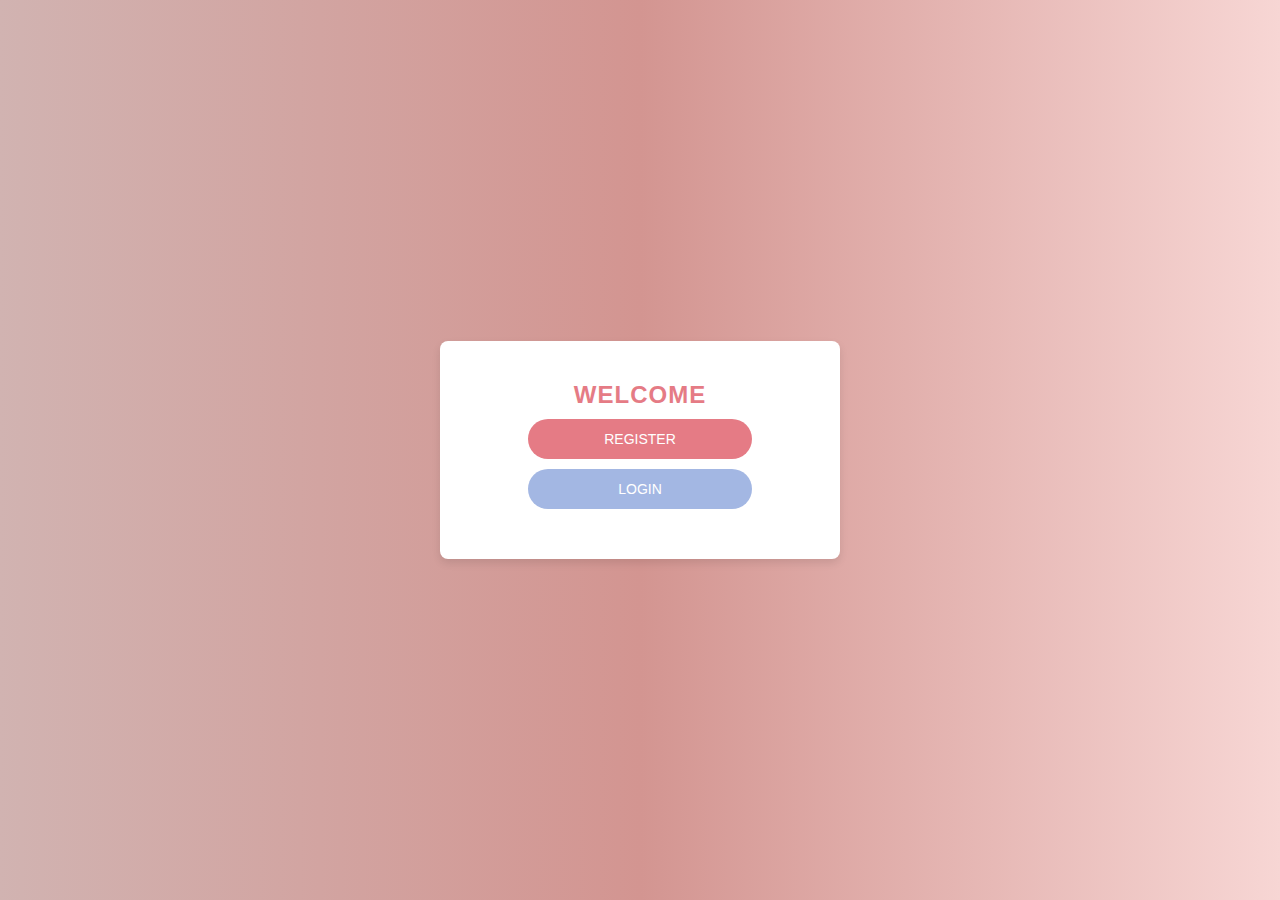
<file: welcome.html>
<!DOCTYPE html>
<html lang="en">
<head>
    <meta charset="UTF-8">
    <meta name="viewport" content="width=device-width, initial-scale=1.0">
    <title>Welcome</title>
    <link rel="stylesheet" href="./assets/css/welcome.css">
</head>
<body>
    <div class="login-box">
        <h1>WELCOME</h1>
        <a href="register.html" class="register">REGISTER</a>
        <a href="login.html" class="login">LOGIN</a>
    </div>
</body>
</html>
</file>
<file: assets/css/welcome.css>
* {
    box-sizing: border-box;
    margin: 0;
    padding: 0;
}

body {
    height: 100vh;
    display: flex;
    justify-content: center;
    align-items: center;
    background: linear-gradient(90deg, #d1b3b1, #d39591, #f7d6d4);
    font-family: 'Arial', sans-serif;
}

.login-box {
    background: white;
    padding: 40px 60px;
    border-radius: 8px;
    box-shadow: 0 4px 8px rgba(0,0,0,0.1);
    text-align: center;
    width: 100%;
    max-width: 400px;
}

.login-box h1 {
    font-size: 24px;
    color: #e57b85;
    letter-spacing: 1px;
    margin-bottom: 10px;
}

a {
    display: block;
    width: 80%;
    margin: 10px auto;
    padding: 12px 0;
    border-radius: 20px;
    font-size: 14px;
    text-align: center;
    text-decoration: none;
    transition: 0.3s ease;
}

a.register {
    background-color: #e57b85;
    color: white;
}

a.register:hover {
    background-color: #d56a74;
}

a.login {
    background-color: #a3b7e3;
    color: white;
}

a.login:hover {
    background-color: #91a5d1;
}

/* Responsivlik */
@media (max-width: 480px) {
    .login-box {
        padding: 30px 20px;
    }

    a {
        width: 100%;
        font-size: 16px;
        padding: 14px 0;
    }

    .login-box h1 {
        font-size: 20px;
    }

    .login-box p {
        font-size: 13px;
    }
}
</file>
